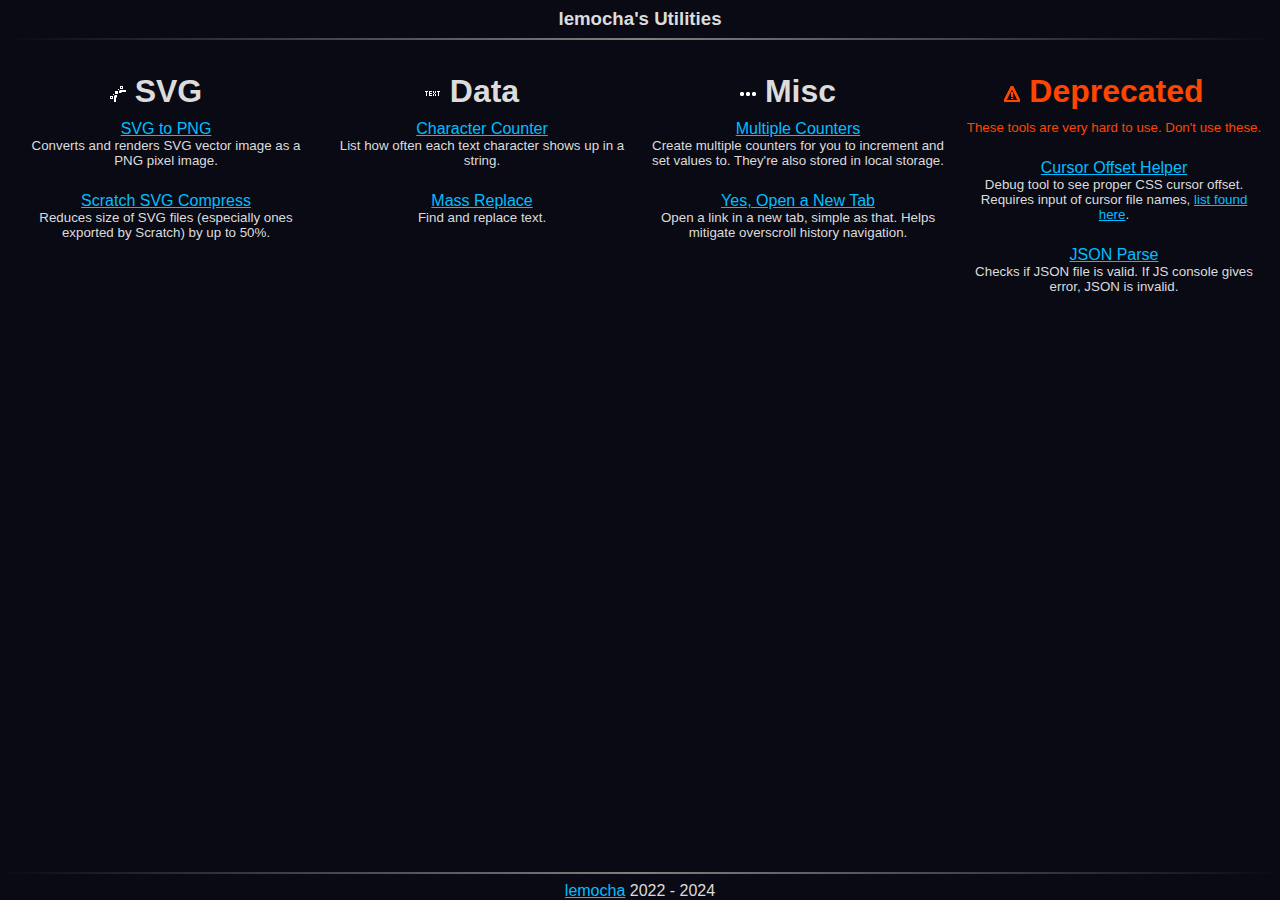
<file: index.html>
<!DOCTYPE html><html lang="en">
<head>
	<title>lemocha's Utilities</title>
	<link rel="stylesheet" href="style.css">
	<link rel="shortcut icon" type="image/webp" href="icon.webp">
	<meta charset="UTF-8">
	<meta name="viewport" content="width=device-width,initial-scale=1.0">
	<style>
		.list
		{
			display: flex;
			flex-direction: row;
			flex-wrap: wrap;
			justify-content: center;
		}
		.list div
		{
			display: flex;
			width: 300px;
                        margin: 4px 8px;
			flex-direction: column;
		}
		div small { margin-bottom: 24px; }
	</style>
</head>

<body>
	<!-- header -->
	<header>lemocha's Utilities</header>
	<hr>
        <!-- noscript -->
	<noscript class="error"><img class="icon" src="deprecated-colour.png"><t class="errorText"></t><img class="icon" src="deprecated-colour.png"></noscript>

	<div class="list">
                <!-- SVG -->
		<div>
			<h1>
				<img class="icon" src="svg.webp">
				SVG
			</h1>
			<a href="SVG to PNG/index.html">SVG to PNG</a>
			<small>Converts and renders SVG vector image as a PNG pixel image.</small>

			<a href="Scratch SVG Compress/index.html">Scratch SVG Compress</a>
			<small>Reduces size of SVG files (especially ones exported by Scratch) by up to 50%.</small>
		</div>

                <!-- TEXT -->
		<div>
			<h1>
				<img class="icon" src="text.webp">
				Data
			</h1>	
                        <a href="Character Counter/index.html">Character Counter</a>
                        <small>List how often each text character shows up in a string.</small>
			
			<a href="Mass Replace/index.html">Mass Replace</a>
			<small>Find and replace text.</small>
		</div>

                <!-- MISC -->
		<div>
			<h1>
				<img class="icon" src="misc.webp">
				Misc
			</h1>
                        <a href="Multiple Counters/index.html">Multiple Counters</a>
                        <small>Create multiple counters for you to increment and set values to. They're also stored in local storage.</small>
			
			<a href="Yes, Open a New Tab/index.html">Yes, Open a New Tab</a>
			<small>Open a link in a new tab, simple as that. Helps mitigate overscroll history navigation.</small>
		</div>

	
                <!-- DEPRECATED -->
		<div>
			<h1 class="deprecated">
				<img class="icon" src="deprecated-colour.png">
				Deprecated
			</h1>
			<small class="deprecated">These tools are very hard to use. Don't use these.</small>

			<a href="Cursor Offset Helper/index.html">Cursor Offset Helper</a>
			<small>Debug tool to see proper CSS cursor offset. Requires input of cursor file names, <a href="https://github.com/lemocha7/Util/tree/main/Cursor%20Offset%20Helper">list found here</a>.</small>

			<a href="JSON Parse/index.html">JSON Parse</a>
			<small>Checks if JSON file is valid. If JS console gives error, JSON is invalid.</small>
		</div>
	</div>


	<!-- credit -->
	<div class="credit"><hr><a href="https://lemocha7.github.io">lemocha</a> 2022 - 2024</div>
</body>
</html>



<!-- lemocha - lemocha7.github.io -->
</file>
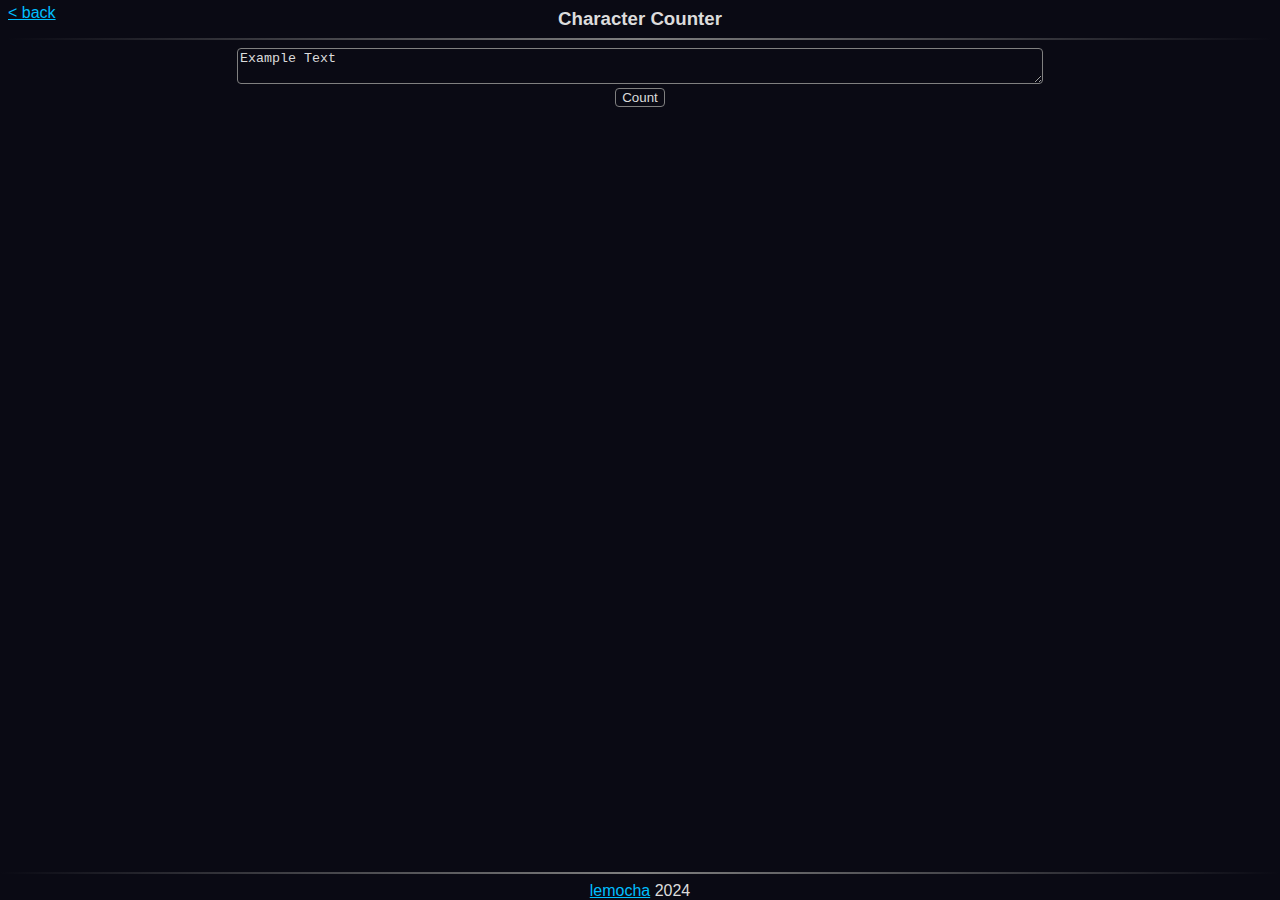
<file: Character Counter/index.html>
<!DOCTYPE html><html lang="en">
<head>
	<title>Character Counter</title>
	<link rel="stylesheet" href="../style.css">
	<link rel="shortcut icon" type="image/webp" href="../text.webp">
	<meta charset="UTF-8">
	<meta name="viewport" content="width=device-width,initial-scale=1.0">

	<meta name="description" content="List how often each text character shows up in a string.">
	<meta name="keywords" content="text count, letter counter, character counter, tool, offline, open source, github">
	<style>
		.hundred > div.monospace { width: 58px; }
		div.monospace
		{
			justify-content: flex-end;
			user-select: text;
			width: 36px;
		}
		span { width: 30px; }
	</style>
</head>

<body>
	<!-- header -->
	<a class="back" href="../index.html"></a>
	<header>Character Counter</header>
	<hr>
	<!-- noscript -->
	<noscript class="error"><img class="icon" src="../deprecated-colour.png"><t class="errorText"></t><img class="icon" src="../deprecated-colour.png"></noscript>

	<textarea id="textIn" placeholder="Input">Example Text</textarea>
	<br>

	<button onclick="if (textIn.value !== '') { textCount(textIn.value); }">Count</button>
	<br>
	<br>

	<div id="idListContainer" class="center column"></div>


	<!-- credit -->
	<div class="credit">
		<hr>
		<a href="https://lemocha7.github.io">lemocha</a> 2024
	</div>
</body>

<script>
	const listContainer = document.getElementById("idListContainer");
	function textCount(text)
	{
		// delete all elements in list container
		while (listContainer.hasChildNodes())
		{
			listContainer.removeChild(listContainer.firstChild);
		}

		const arr = text.split("").sort();

		const l = arr.length;
		if (l === 0) { return; }
		if (l === 1) { listMake(arr[0], 1); return; }

		let char = arr[0];
		let num = 1;
		const count = [];
		for (let i = 1; i < l; i++)
		{
			if (arr[i] === char)
			{
				num++;
			}
			else
			{
				count.push([char, num]);
				char = arr[i];

				if (char !== undefined)
				{
					num = 1;
				}
			}
		}
		count.push([arr[l - 1], num]);

		// sort letters from highest to lowest count
		const sort = count.sort(function(a, b) { return b[1]-a[1] });

		listContainer.classList.remove("hundred");
		if (sort[0][1] > 99)
		{
			listContainer.classList.add("hundred");
		}

		sort.forEach(currentValue => listMake(currentValue[0], currentValue[1]));
	}


	function listMake(char, num)
	{
		// create elements
		const div = document.createElement("div");
		const letter = document.createElement("big");
		const count = document.createElement("span");

		// set name for undisplayable characters
		switch (char)
		{
			case " ": char = "SPACE"; break;
			case "\t": char = "TAB"; break;
			case "\n": char = "BREAK"; break;
		}

		// set attributes
		letter.appendChild(document.createTextNode(char));
		div.classList = "monospace center";
		count.appendChild(document.createTextNode(num));

		// append elements to list
		div.appendChild(letter);
		div.appendChild(count);
		listContainer.appendChild(div);
	}
</script>
</html>



<!-- lemocha - lemocha7.github.io -->
</file>
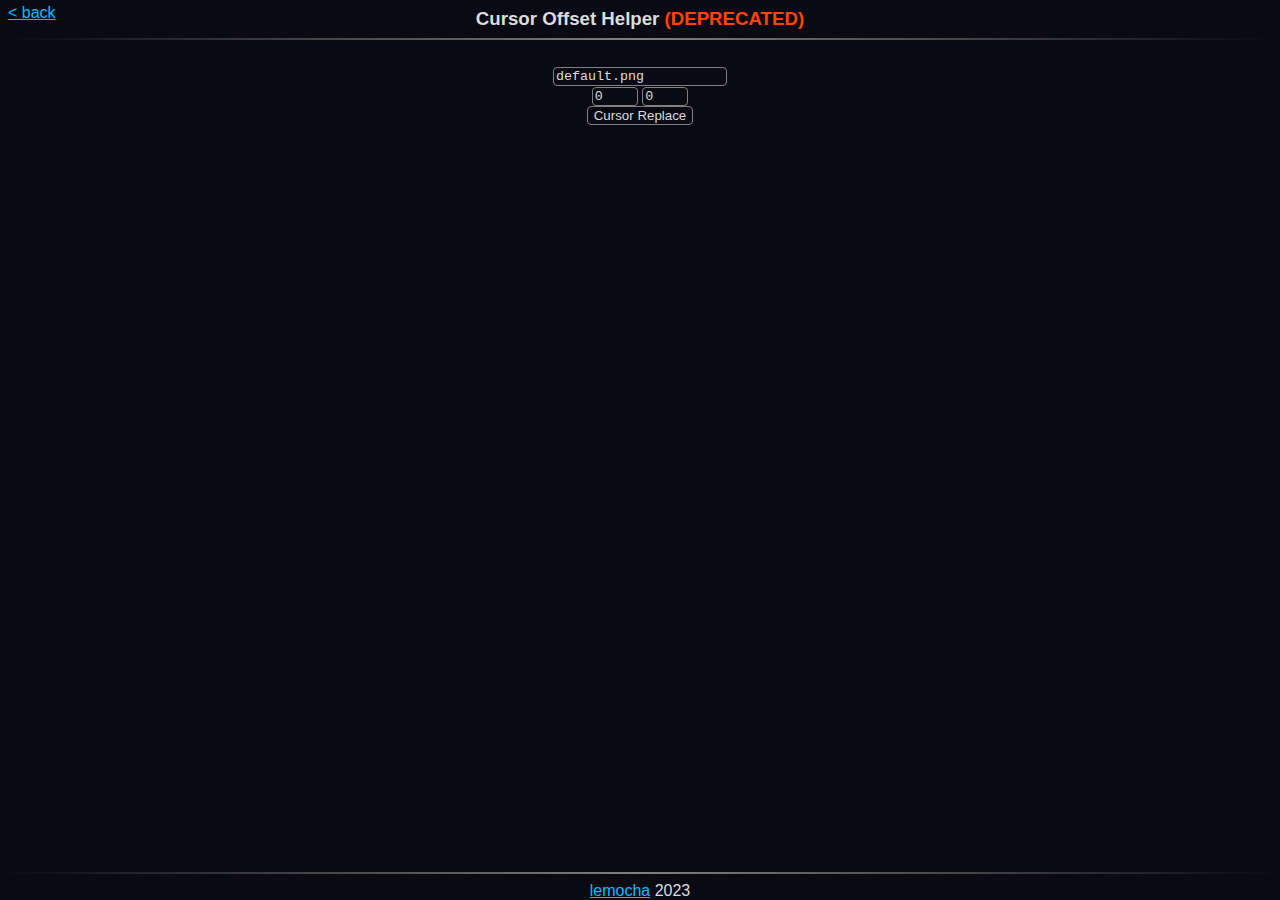
<file: Cursor Offset Helper/index.html>
<!DOCTYPE html><html lang="en">
<head>
	<title>Cursor Offset Helper</title>
	<link rel="stylesheet" href="../style.css">
	<link rel="shortcut icon" type="image/webp" href="../deprecated.webp">
	<meta charset="UTF-8">
	<meta name="viewport" content="width=device-width,initial-scale=1.0">
</head>

<body>
	<!-- header -->
	<a class="back" href="../index.html"></a>
	<header>Cursor Offset Helper <t class="deprecated">(DEPRECATED)</t></header>
	<hr>
	<!-- noscript -->
	<noscript class="error"><img class="icon" src="../deprecated-colour.png"><t class="errorText"></t><img class="icon" src="../deprecated-colour.png"></noscript>
	<br>

	<input id="curIn" placeholder="Cursor URL" value="default.png">
	<br>
	<input type="number" max="999" id="xIn" placeholder="X Offset" value="0">
	<input type="number" max="999" id="yIn" placeholder="Y Offset" value="0">
	<br>
	<button onclick="cursorReplace()">Cursor Replace</button>
	<br>
	<img id="img">

	<div style="position: absolute; width: 100%; height: 100%; left: 0; top: 0; z-index: -1"></div>


	<!-- credit -->
	<div class="credit">
		<hr>
		<a href="https://lemocha7.github.io">lemocha</a> 2023
	</div>
</body>

<script>
	function cursorReplace()
	{
		document.body.style = `cursor: url(${curIn.value}) ${xIn.value} ${yIn.value}, auto`;
		img.src = curIn.value;
	}
</script>
</html>



<!-- lemocha - lemocha7.github.io -->
</file>
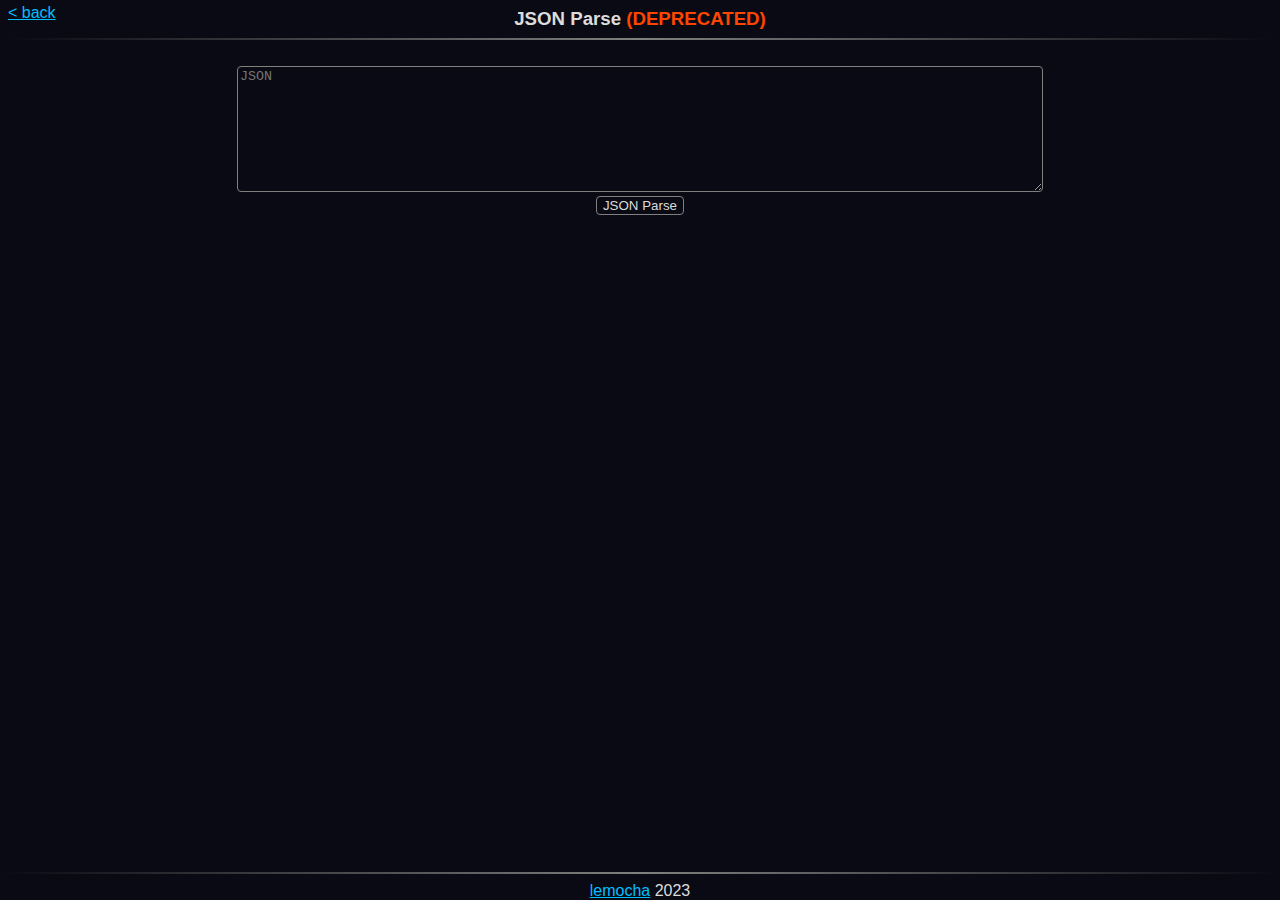
<file: JSON Parse/index.html>
<!DOCTYPE html><html lang="en">
<head>
	<title>JSON Parse</title>
	<link rel="stylesheet" href="../style.css">
	<link rel="shortcut icon" type="image/webp" href="../deprecated.webp">
	<meta charset="UTF-8">
	<meta name="viewport" content="width=device-width,initial-scale=1.0">
</head>

<body>
	<!-- header -->
	<a class="back" href="../index.html"></a>
	<header>JSON Parse <t class="deprecated">(DEPRECATED)</t></header>
	<hr>
	<!-- noscript -->
	<noscript class="error"><img class="icon" src="../deprecated-colour.png"><t class="errorText"></t><img class="icon" src="../deprecated-colour.png"></noscript>
	<br>

	<textarea id="txt" rows="8" placeholder="JSON"></textarea>
	<br>
	<button onclick="jsonParse(txt.value)">JSON Parse</button>
	<br>
	<br>
	<t id="jsonOut"></t>


	<!-- credit -->
	<div class="credit">
		<hr>
		<a href="https://lemocha7.github.io">lemocha</a> 2023
	</div>
</body>

<script>
	function jsonParse(val)
	{
		jsonOut.textContent = "invalid JSON";
		jsonOut.textContent = JSON.parse(val);
	}
</script>
</html>



<!-- lemocha - lemocha7.github.io -->
</file>
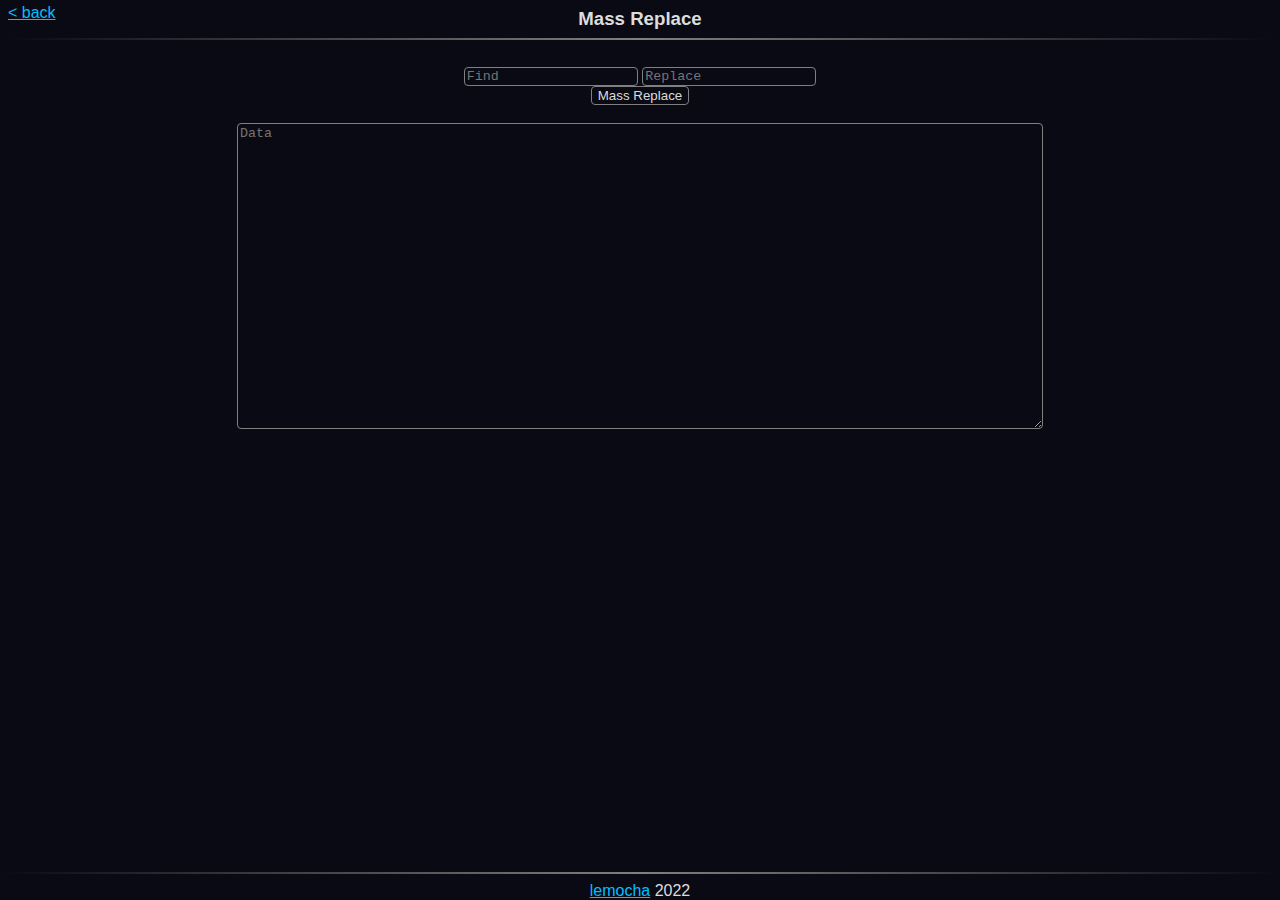
<file: Mass Replace/index.html>
<!DOCTYPE html><html lang="en">
<head>
	<title>Mass Replace</title>
	<link rel="stylesheet" href="../style.css">
	<link rel="shortcut icon" type="image/webp" href="../text.webp">
	<meta charset="UTF-8">
	<meta name="viewport" content="width=device-width,initial-scale=1.0">

	<meta name="description" content="Find and replace text.">
	<meta name="keywords" content="replace text, find and replace, offline, open source, github">
</head>

<body>
	<!-- header -->
	<a class="back" href="../index.html"></a>
	<header>Mass Replace</header>
	<hr>
	<!-- noscript -->
	<noscript class="error"><img class="icon" src="../deprecated-colour.png"><t class="errorText"></t><img class="icon" src="../deprecated-colour.png"></noscript>
	<br>

	<input id="from" placeholder="Find">
	<input id="to" placeholder="Replace">
	<br>
	<button onclick="massReplace()">Mass Replace</button>
	<br>
	<br>
	<textarea id="txt" cols="80" rows="20" placeholder="Data"></textarea>


	<!-- credit -->
	<div class="credit">
		<hr>
		<a href="https://lemocha7.github.io">lemocha</a> 2022
	</div>
</body>

<script>
	function massReplace()
	{
		txt.value = txt.value.replaceAll(from.value, to.value);
	}
</script>
</html>



<!-- lemocha - lemocha7.github.io -->
</file>
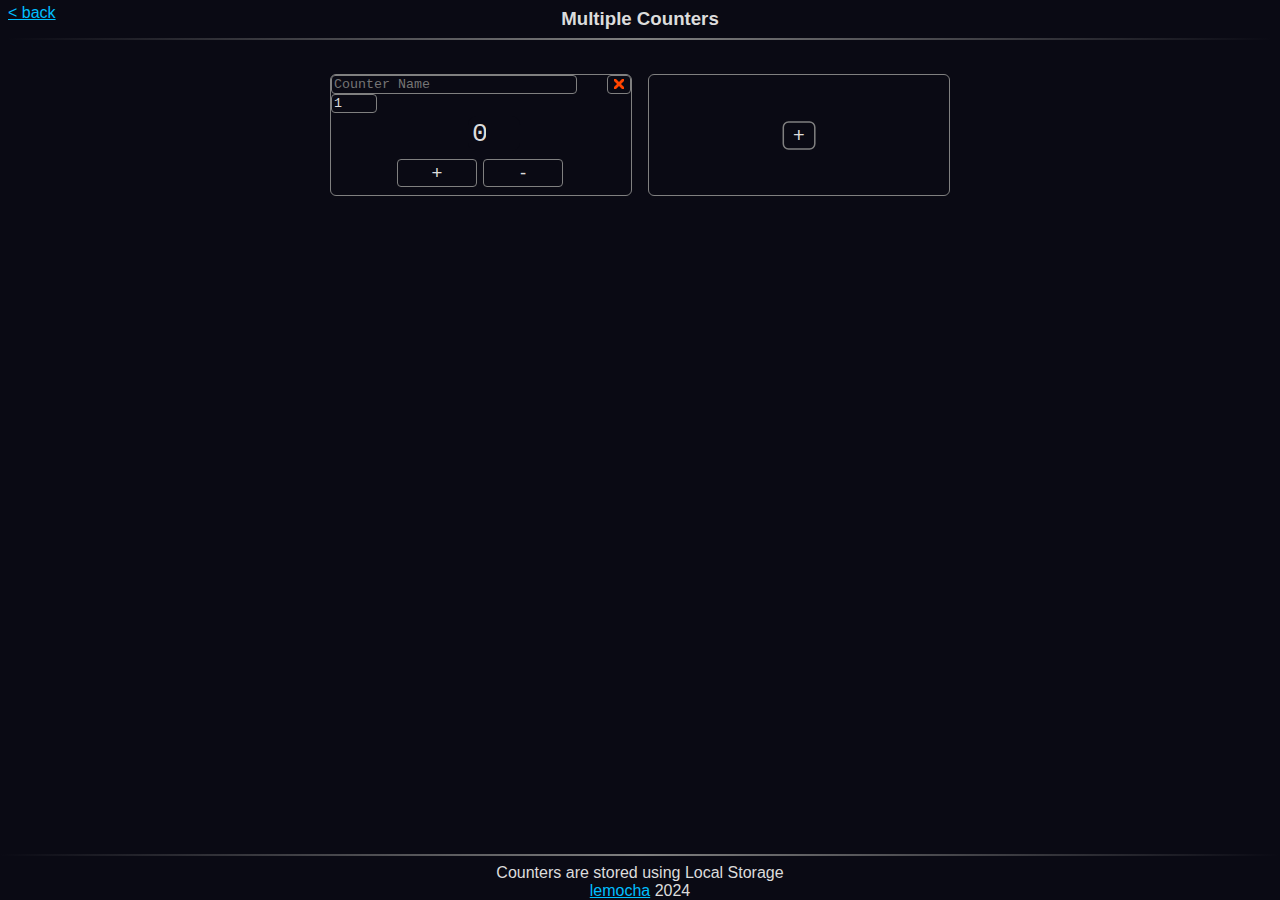
<file: Multiple Counters/index.html>
<!DOCTYPE html><html lang="en">
<head>
	<title>Multiple Counters</title>
	<link rel="stylesheet" href="../style.css">
	<link rel="shortcut icon" type="image/webp" href="../misc.webp">
	<meta charset="UTF-8">
	<meta name="viewport" content="width=device-width,initial-scale=1.0">

	<meta name="description" content="Create multiple counters for you to increment and set values to. They're also stored in local storage.">
	<meta name="keywords" content="counter, increment, clicker, local storage, tool, offline, open source, github">
	<style>
		#idCounterContainer
		{
			display: flex;
			flex-direction: row;
			flex-wrap: wrap;
			justify-content: center;
		}
		#idCounterContainer div
		{
			display: flex;
			width: 300px; height: 120px;
			margin: 8px;

			justify-content: space-between;
			align-items: flex-start;

			border: 1px solid var(--g);
			border-radius: 6px;
		}
		.counter
		{
			position: absolute;
			margin-top: 50px; margin-left: 150px;
			scale: 2;
			border: 0;
		}
		.nameInput { width: 240px; }
		.stepInput
		{
			position: absolute;
			margin-top: 19px;
		}
		.newContainer
		{
			justify-content: center !important;
			align-items: center !important;
			order: 1;
		}
		.newContainer button { scale: 1.5; }
		.plus, .minus
		{
			position: absolute;
			width: 80px; height: 28px;
			margin-top: 84px;
			font-size: 14pt;
		}
		.plus { margin-left: 66px; }
		.minus { margin-left: 152px; }
	</style>
</head>

<body>
	<!-- header -->
	<a class="back" href="../index.html"></a>
	<header>Multiple Counters</header>
	<hr>
	<!-- noscript -->
	<noscript class="error"><img class="icon" src="../deprecated-colour.png"><t class="errorText"></t><img class="icon" src="../deprecated-colour.png"></noscript>
	<br>

	<div id="idCounterContainer">
		<div class="newContainer">
			<button onclick="newCounter()">+</button>
		</div>
	</div>


	<!-- credit -->
	<div class="credit">
		<hr>
		Counters are stored using Local Storage
		<br>
		<a href="https://lemocha7.github.io">lemocha</a> 2024
	</div>
</body>

<script>
	const counterContainer = document.getElementById("idCounterContainer");
	let size = 0;

	// create counters from local storage
	{
		// see what the highest ID in local storage is
		let highest = 0;
		for (let x in localStorage)
		{
			if (x.startsWith("counter") && !x.startsWith("counterName") && !x.startsWith("counterStep"))
			{
				const id = Number(x.slice(7));
				if (id > highest)
				{
					highest = id;
				}
			}
		}

		// for every number up to highest ID
		highest++;
		for (let i = 0; i < highest; i++)
		{
			// create counter with values from local storage
			newCounter(localStorage.getItem("counter" + i),
			           localStorage.getItem("counterName" + i),
			           localStorage.getItem("counterStep" + i));
		}
	}

	function newCounter(value, name, step)
	{
		const div = document.createElement("div");

		// number counter attributes
		const counter = document.createElement("input");
		counter.value = 0;
		counter.type = "number";
		counter.classList = "counter";
		counter.style.width = "22px";
		counter.onchange = function()
		{
			localStorage.setItem("counter" + div.id, this.value);
			this.style.width = (this.value.length * 8 + 14) + "px";
			this.style.marginLeft = (154 - (this.value.length * 4)) + "px";
		};


		// counter title attributes
		const nameInput = document.createElement("input");
		nameInput.classList = "nameInput";
		nameInput.placeholder = "Counter Name";
		nameInput.addEventListener("change", () => localStorage.setItem("counterName" + div.id, nameInput.value));


		// counter step attributes
		const stepInput = document.createElement("input");
		stepInput.value = 1;
		stepInput.step = .5;
		stepInput.type = "number";
		stepInput.classList = "stepInput";
		stepInput.placeholder = "Step Value";
		stepInput.addEventListener("change", () => localStorage.setItem("counterStep" + div.id, stepInput.value));


		// plus / minus button attributes
		const plus = document.createElement("button");
		plus.appendChild(document.createTextNode("+"));
		plus.classList = "plus";
		plus.addEventListener("click", () =>
		{
			counter.value = Number(counter.value) + Number(stepInput.value);
			counter.onchange();
		});

		const minus = document.createElement("button");
		minus.appendChild(document.createTextNode("-"));
		minus.classList = "minus";
		minus.addEventListener("click", () =>
		{
			counter.value = Number(counter.value) - Number(stepInput.value);
			counter.onchange();
		});


		// removal button attributes
		const remove = document.createElement("button");
		remove.addEventListener("click", () =>
		{
			div.remove();
			localStorage.removeItem("counter" + div.id);
			localStorage.removeItem("counterName" + div.id);
			localStorage.removeItem("counterStep" + div.id);
			size--;
		});

		const img = document.createElement("img");
		img.src = "../remove.png";
		remove.appendChild(img);


		// set ID to the first empty one
		sizeCheck(div, 0);


		// if arguments are used, set input values to them
		if (value !== undefined && value !== null && value !== "")
		{
			counter.value = value;
			counter.onchange();
		}
		if (name !== undefined && name !== null) { nameInput.value = name; }
		if (step !== undefined && step !== null && step !== "") { stepInput.value = step; }


		// append elements to container
		div.appendChild(counter);
		div.appendChild(nameInput);
		div.appendChild(stepInput);
		div.appendChild(plus);
		div.appendChild(minus);
		div.appendChild(remove);
		counterContainer.appendChild(div);
		size++;
	}


	function sizeCheck(div, offset)
	{
		// if counter ID is not taken
		if (document.getElementById(size + offset) === null)
		{
			// set ID to the first empty ID
			div.id = size + offset;
		}
		else
		{
			// run the function again, trying the next ID
			sizeCheck(div, offset + 1);
		}
	}
</script>
</html>



<!-- lemocha - lemocha7.github.io -->
</file>
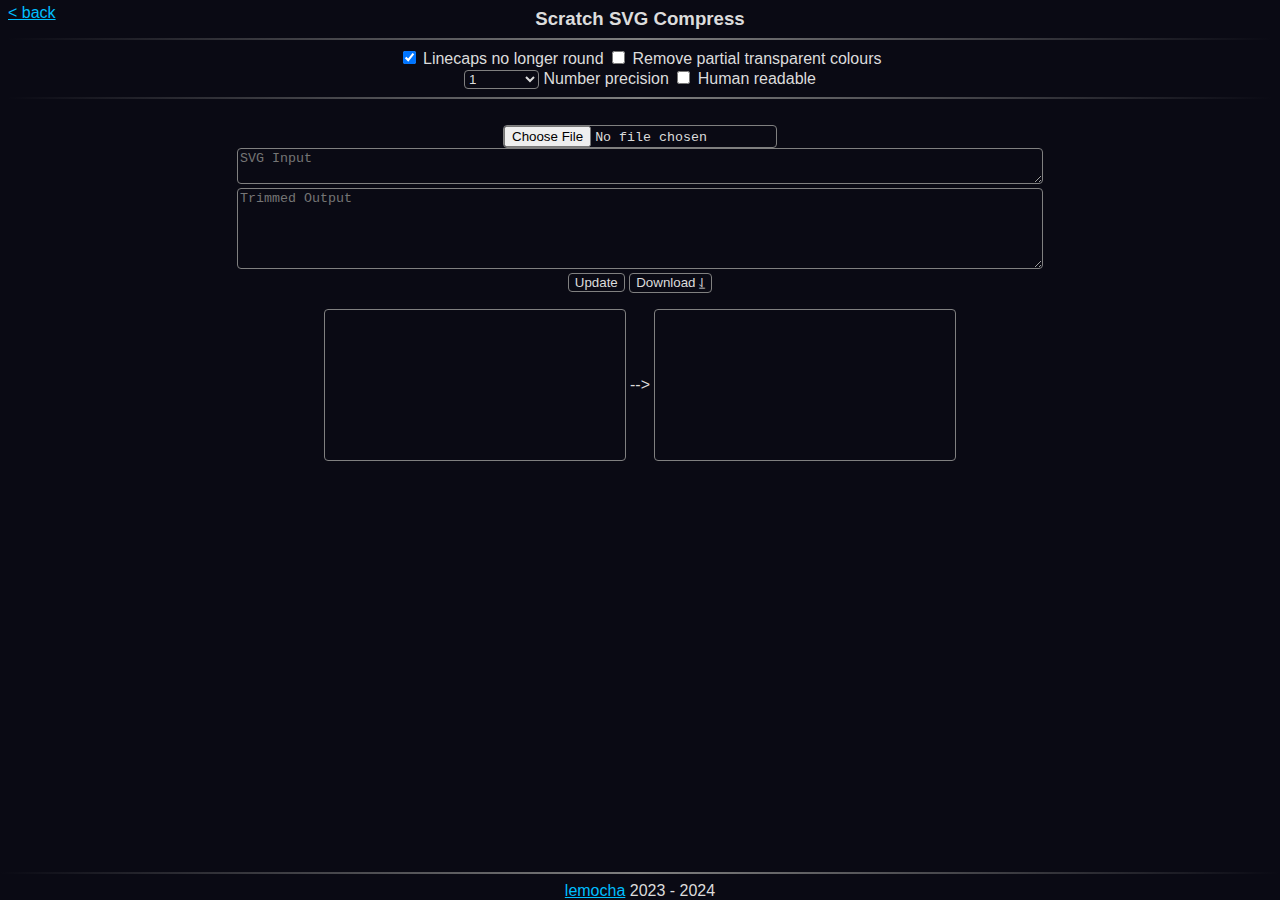
<file: Scratch SVG Compress/index.html>
<!DOCTYPE html><html lang="en">
<head>
	<title>Scratch SVG Compress</title>
	<link rel="stylesheet" href="../style.css">
	<link rel="shortcut icon" type="image/webp" href="../svg.webp">
	<meta charset="UTF-8">
	<meta name="viewport" content="width=device-width,initial-scale=1.0">

	<meta name="description" content="Reduces size of SVG files (especially ones exported by Scratch) by up to 50%.">
	<meta name="keywords" content="svg compress, svg file size reduce, scratch, scratch svg, tool, offline, open source, github">
</head>

<body>
	<!-- header -->
	<a class="back" href="../index.html"></a>
	<header>Scratch SVG Compress</header>
	<hr>
	<!-- noscript -->
	<noscript class="error"><img class="icon" src="../deprecated-colour.png"><t class="errorText"></t><img class="icon" src="../deprecated-colour.png"></noscript>

	<!-- settings -->
	<div class="inline" title="DECREASE SIZE: MILD
Lines no longer end with a curved semi-circle. Lowers file size, but file might not look as intended.">
		<input id="noLinecap" type="checkbox" checked onchange="svgTrim(svgIn.value)">
		Linecaps no longer round
	</div>
	<div class="inline" title="DECREASE SIZE: LOW
Removes transparency in colours if specified (e.g. 50% transparency). Lowers file size, but breaks transparent colours.">
		<input id="noTransparent" type="checkbox" onchange="svgTrim(svgIn.value)">
		Remove partial transparent colours
	</div>
	<br>

	<div class="inline" title="INCREASE SIZE: VERY
Changes how many decimal places are in numbers. Only change this if the image becomes messed up. Increases file size">
		<select id="precision" onchange="svgTrim(svgIn.value)">
			<option value="1">1</option>
			<option value="10">0.1</option>
			<option value="100">0.01</option>
			<option value="1000">0.001</option>
			<option value="10000">0.0001</option>
			<option value="100000">no round</option>
		</select>
		Number precision
	</div>
	<div class="inline" title="INCREASE SIZE: HIGH
Adds linebreaks and indents to output to aid legibility. Does not affect image. Increases file size">
		<input id="humanReadable" type="checkbox" onchange="svgTrim(svgIn.value)">
		Human readable
	</div>
	<hr>
	<br>

	<input type="file" id="input" accept="image/svg+xml" onchange="fileTrim(this.files[0])">
	<br>

	<textarea id="svgIn" placeholder="SVG Input"></textarea>
	<textarea id="svgOut" placeholder="Trimmed Output" rows="5"></textarea>
	<br>
	<button onclick="svgImgOut.innerHTML = svgOut.value">Update</button>
	<button onclick="if (svgOut.value !== '') { fileDownload(svgOut.value, 'svg.svg', 'image/svg+xml') }">Download ⥙</button>
	<pre id="textDiff"></pre>


	<div class="center">
		<svg id="svgImgIn"></svg>
		-->
		<svg id="svgImgOut"></svg>
	</div>


	<!-- credit -->
	<div class="credit">
		<hr>
		<a href="https://lemocha7.github.io">lemocha</a> 2023 - 2024
	</div>
</body>

<script src="../download.js"></script>
<script>
	async function fileTrim(file)
	{
		const svg = await fileRead(file, "readAsText");
		const trim = svgTrim(svg);

		if (svg.length !== trim.length)
		{
			svgImgIn.innerHTML = svg;
			fileDownload(trim, fileName + "-trim.svg", "image/svg+xml");
		}
		else
		{
			alert("no filesize change");
		}

		svgIn.value = svg;
	}
	function svgTrim(svg)
	{
		if (svg === "") { return; }
		let trim = svg;

		// if human readable setting is checked
		if (humanReadable.checked)
		{
			// add additional tabs and line breaks
			trim = trim.replaceAll(`)"><g`, `)">
		<!g`);
			trim = trim.replaceAll("<g", `
	<g`);
			trim = trim.replaceAll("<!g", `<g`);
			trim = trim.replaceAll("</g>", `
	</g>`);
			trim = trim.replaceAll(`/>
	</g>`, `/>
		</g>`);

			trim = trim.replaceAll("</svg>", `
</svg>`);
			trim = trim.replaceAll("<path", `
			<path`);
		}
		else
		{
			// remove tabs and line breaks
			trim = trim.replaceAll("	", "");
			trim = trim.replaceAll(`
`, "");
		}

		// if linecaps were set to no longer be round
		if (noLinecap.checked)
		{
			// remove round setting on lines
			trim = trim.replaceAll(` stroke-linecap="round"`, "");
		}


		// YES I ALREADY LOOKED
		// THIS DOES NOT PREVENT TRANSPARENCY BUG
		// ITS SOMEHOW THE NUMBER ROUNDING?!?!
		trim = trim.replaceAll(` xmlns:xlink="http://www.w3.org/1999/xlink"`, "");
		trim = trim.replaceAll(sliceToQuote(`data-paper-data="`, `"`,  trim), "");
		trim = trim.replaceAll(` data-paper-data="{&quot;index&quot;:null}"`, "");
		trim = trim.replaceAll(` stroke-linejoin="miter" stroke-miterlimit="10"`, "");

		trim = trim.replaceAll(` stroke-dasharray="" stroke-dashoffset="0"`, "");
		trim = trim.replaceAll(` style="mix-blend-mode: normal"`, "");
		trim = trim.replaceAll(` stroke="none"`, "");
		trim = trim.replaceAll(` stroke-width="1"`, "");
		trim = trim.replaceAll(` stroke-linecap="butt"`, "");

		trim = trim.replaceAll(` fill="#000000"`, "");
		trim = trim.replaceAll(` fill="#ffffff"`, ` fill="#fff"`);
		trim = trim.replaceAll(` fill="white"`, ` fill="#fff"`);

		trim = trim.replaceAll(` fill="#ff0000"`, ` fill="red"`);
		trim = trim.replaceAll(` fill="#00ff00"`, ` fill="lime"`);
		trim = trim.replaceAll(` fill="#0000ff"`, ` fill="blue"`);
		trim = trim.replaceAll(` fill="#ffff00"`, ` fill="#ff0"`);
		trim = trim.replaceAll(` fill="#ff00ff"`, ` fill="#f0f"`);
		trim = trim.replaceAll(` fill="#00ffff"`, ` fill="cyan"`);

		trim = trim.replaceAll(` stroke="black"`,   ` stroke="#000"`);
		trim = trim.replaceAll(` stroke="#808080"`, ` stroke="grey"`);
		trim = trim.replaceAll(` stroke="#ffffff"`, ` stroke="#fff"`);
		trim = trim.replaceAll(` stroke="white"`,   ` stroke="#fff"`);
		trim = trim.replaceAll(` stroke="#000000"`, ` stroke="#000"`);

		trim = trim.replaceAll(` stroke="#ff0000"`, ` stroke="red"`);
		trim = trim.replaceAll(` stroke="#00ff00"`, ` stroke="lime"`);
		trim = trim.replaceAll(` stroke="#0000ff"`, ` stroke="blue"`);
		trim = trim.replaceAll(` stroke="#ffff00"`, ` stroke="#ff0"`);
		trim = trim.replaceAll(` stroke="#ff00ff"`, ` stroke="#f0f"`);
		trim = trim.replaceAll(` stroke="#00ffff"`, ` stroke="cyan"`);

		trim = trim.replaceAll(sliceToQuote(` fill-rule="`, `"`, trim), "");
		trim = trim.replaceAll(sliceToQuote(` viewBox="`, `"`,  trim), "");
		trim = trim.replaceAll("<g >", "<g>");
		trim = trim.replaceAll("  ", " ");

		const index = trim.indexOf("path");
		trim = trim.replaceAll(trim.slice(trim.indexOf("<!--"), trim.indexOf("-->") + 3), "");


		// rounds every number present
		let l = trim.lastIndexOf(`"/>`);
		let num = "";
		for (let i = 50; i < l; i++)
		{
			// if character is part of number
			if (trim[i].search(/[0-9.]/) !== -1)
			{
				// add to number string
				num += trim[i];
			}
			else
			{
				if (num !== "")
				{
					// if no transparency option is checked
					// or if property is not fill-opacity
					if (noTransparent.checked || trim.slice(i - num.length - 4, i - num.length) !== 'ty="')
					{
						// NEVER round hex colours
						if (!trim.slice(i - num.length - 6, i - num.length).includes("#"))
						{
							// assemble number string and round it
							let round;
							if (precision.value !== "1")
							{
								// round to however many decimal places specified in settings
								round = Math.round(Number(num) * precision.value) / precision.value;
							}
							else
							{
								// else, round to whole number
								round = Math.round(Number(num));
							}
							const diff = num.length - round.toString().length;

							// replace non-rounded number with rounded number
							trim = replaceAt([num, round], i - num.length, trim);
							i -= diff;
							l -= diff;
						}
					}


					num = "";
				}
			}
		}
		// handle numbers at the end of strings
		if (num !== "")
		{
			if (precision.value !== "1")
			{
				trim = replaceAt([num, Math.round(Number(num) * precision.value) / precision.value], l - num.length, trim);
			}
			else
			{
				trim = replaceAt([num, Math.round(Number(num))], l - num.length, trim);
			}
		}

		// remove negative zero that might be present
		trim = trim.replaceAll("-0,", "0,");
		trim = trim.replaceAll("-0l", "0l");



		// calculate size difference
		const length = [svg.length, trim.length];
		textDiff.textContent = `${length[0]} bytes -->  ${length[1]} bytes
${length[0] - length[1]} bytes saved (${Math.round((1 - length[1] / length[0]) * 1000) / 10}%)`;


		// output new SVG
		svgOut.value = trim;
		svgImgOut.innerHTML = trim;
		return trim;
	}

	function sliceToQuote(input, to, trim)
	{
		const index = trim.indexOf(input);
		return trim.slice(index, trim.indexOf(to, index + input.length) + 1);
	}

	function replaceAt(replace, index, str)
	{
		const find = str.slice(index).indexOf(replace[0]);
		return str.slice(0, index) + replace[1] + str.slice(index + replace[0].length);
	}
</script>
</html>



<!-- lemocha - lemocha7.github.io -->
</file>
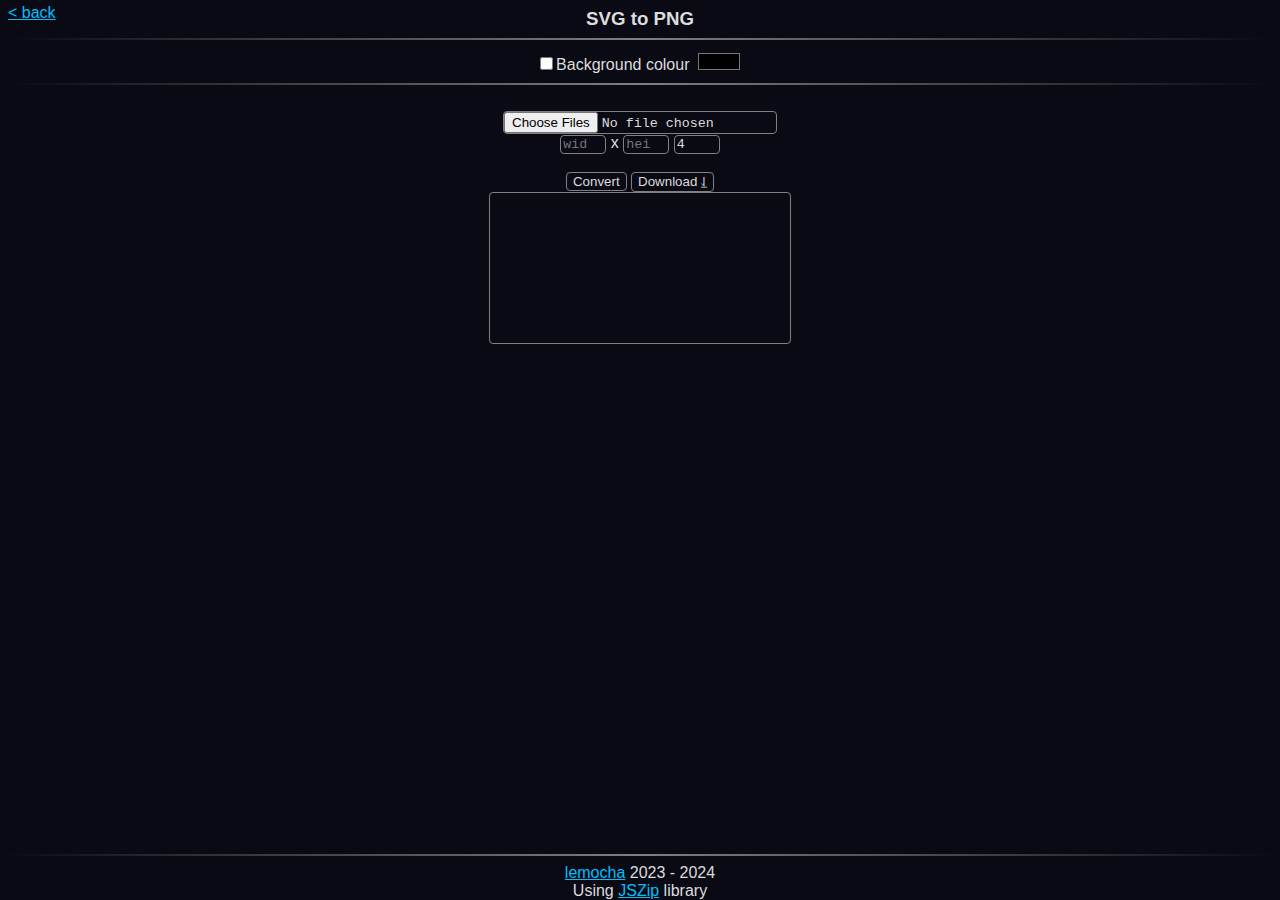
<file: SVG to PNG/index.html>
<!DOCTYPE html><html lang="en">
<head>
	<title>SVG to PNG</title>
	<link rel="stylesheet" href="../style.css">
	<link rel="shortcut icon" type="image/webp" href="../svg.webp">
	<meta charset="UTF-8">
	<meta name="viewport" content="width=device-width,initial-scale=1.0">

	<meta name="description" content="Converts and renders SVG vector image as a PNG pixel image.">
	<meta name="keywords" content="svg to png, svg converter, tool, offline, open source, github">
</head>

<body>
	<!-- header -->
	<a class="back" href="../index.html"></a>
	<header>SVG to PNG</header>
	<hr>
	<!-- noscript -->
	<noscript class="error"><img class="icon" src="../deprecated-colour.png"><t class="errorText"></t><img class="icon" src="../deprecated-colour.png"></noscript>

	<!-- settings -->
	<div class="inline" title="Exported images will use a solid colour for the background instead of transparency">
		<input id="colourBack" type="checkbox">Background colour
		<input id="customColour" type="color">
	</div>

	<div id="largeContainer" style="display: none">
		<input type="checkbox" id="largeCheck">Run large conversions
	</div>
	<hr>
	<br>

	<input type="file" id="input" accept=".svg" multiple onchange="if (this.files.length === 1) { convert(this.files[0]); } else { batchConvert(this.files); }">
	<br>

	<input id="width" type="number" min="1" placeholder="width" onchange="canvasDraw()" onkeydown="canvasDraw()">
	x
	<input id="height" type="number" min="1" placeholder="height" onchange="canvasDraw()" onkeydown="canvasDraw()">
	<input id="scale" type="number" min="1" step="1" value="4" placeholder="scale" onchange="changeScale(this.value)" onkeyup="changeScale(this.value)">
	<br>
	<br>

	<button >Convert</button>
	<button onclick="if (input.value !== '') { fileDownloadURL(canvas.toDataURL('image/png'), fileName + '.png', 'image/png') }">Download ⥙</button>
	<br>
	<canvas id="idCanvas" style="max-width: 400px; max-height: 400px"></canvas>


	<!-- credit -->
	<div class="credit">
		<hr>
		<a href="https://lemocha7.github.io">lemocha</a> 2023 - 2024
		<br>
		Using <a href="https://stuk.github.io/jszip/">JSZip</a> library
	</div>
</body>

<script src="../download.js"></script>
<script src="https://stuk.github.io/jszip/dist/jszip.js"></script>
<script>
	const canvas = document.getElementById("idCanvas");
	const ctx = canvas.getContext("2d");
	let image;
	const size = [];
	const baseSize = [];



	async function convert(file, promise)
	{
		// prompt user for file
		const svg = await fileRead(file, "readAsDataURL");

		image = new Image();
		image.src = svg;

		// when image is done loading...
		image.addEventListener("load", () =>
		{
			// set with to image width and height
			baseSize[0] = image.width; baseSize[1] = image.height;
			width.value = baseSize[0]; height.value = baseSize[1];

			changeScale(scale.value);
			if (promise !== undefined) { promise(); }
		});
	}

	async function batchConvert(fileList)
	{
		const zip = new JSZip();

		// for each file
		const l = fileList.length;
		for (let i = 0; i < l; i++)
		{
			// draw image in canvas, and wait until done
			await new Promise(resolve => convert(fileList[i], resolve));

			// get canvas data and convert to Blob,
			// then add PNG file to ZIP
			await fetch(canvas.toDataURL("image/png")).then(x => x.blob()).then(blob =>
				zip.file(formatReplace(fileList[i].name, ".png"), blob));
		}

		// download ZIP
		fileDownload(await zip.generateAsync({type:"blob"}), "export.zip", "application/zip");
	}


	function canvasDraw()
	{
		if (image === undefined) { return; }
		size[0] = width.value; size[1] = height.value;

		// refuse to draw image over 5000 in either dimension
		// unless large image option is enabled
		if (!largeCheck.checked)
		{
			largeContainer.style.display = "none";
			if (size[0] > 5000) { width.value === 5000; largeContainer.style.display = "inline"; return; }
			if (size[1] > 5000) { height.value === 5000; largeContainer.style.display = "inline";  return; }
		}

		// set size of canvas and draw image
		canvas.width = size[0]; canvas.height = size[1];

		// if solid background is set
		if (colourBack.checked)
		{
			// set image background to specified colour
			ctx.fillStyle = customColour.value;
			ctx.fillRect(0, 0, size[0], size[1]);
		}
		ctx.drawImage(image, 0, 0, size[0], size[1]);
	}
	function changeScale(scale)
	{
		if (image === undefined) { return; }

		width.value = Math.round(baseSize[0] * scale);
		height.value = Math.round(baseSize[1] * scale);
		canvasDraw();
	}
</script>
</html>



<!-- lemocha - lemocha7.github.io -->
</file>
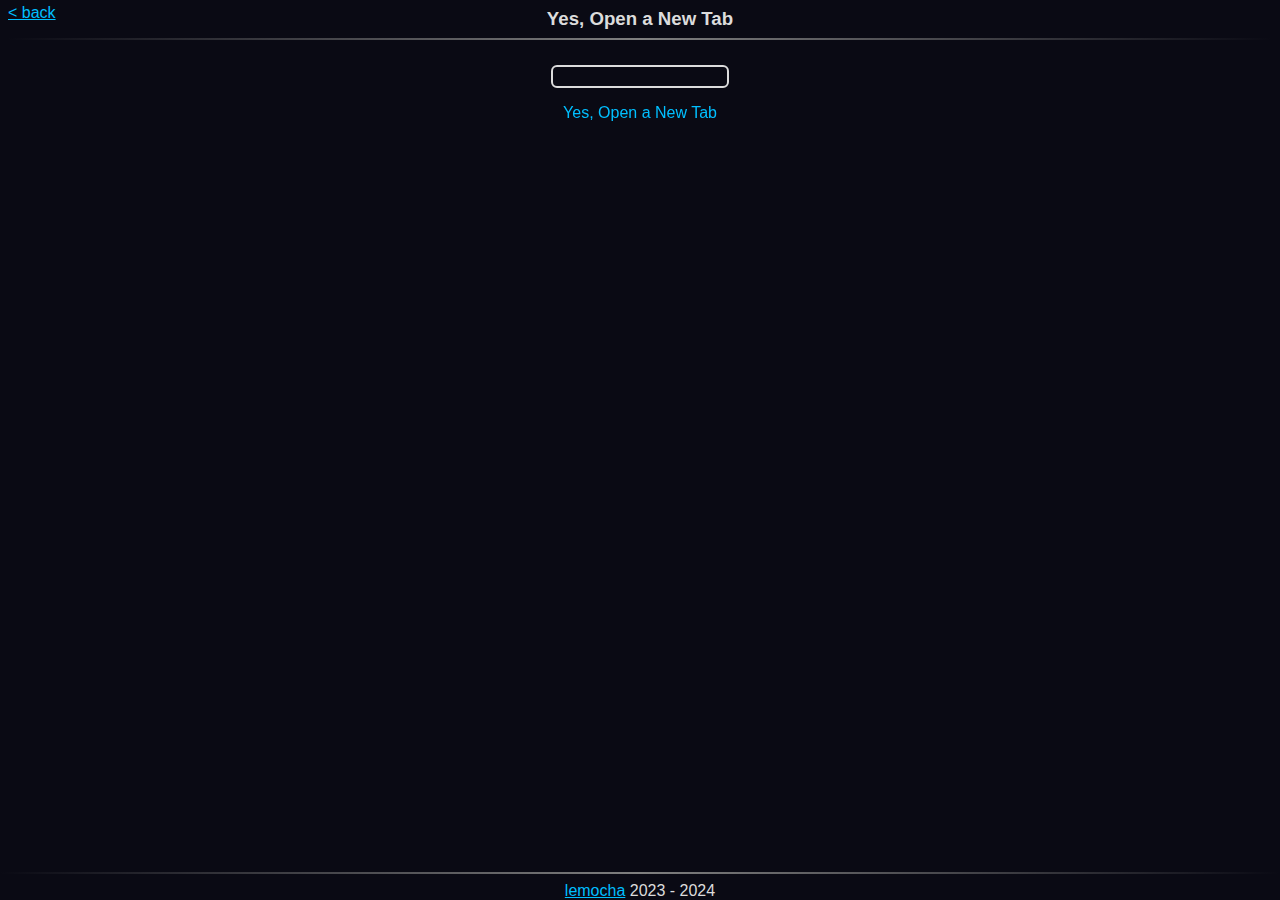
<file: Yes, Open a New Tab/index.html>
<!DOCTYPE html><html lang="en">
<head>
	<title>Yes, Open a New Tab</title>
	<link rel="stylesheet" href="../style.css">
	<link rel="shortcut icon" type="image/webp" href="../misc.webp">
	<meta charset="UTF-8">
	<meta name="viewport" content="width=device-width,initial-scale=1.0">

	<meta name="description" content="Open a link in a new tab, simple as that. Helps mitigate overscroll history navigation.">
	<meta name="keywords" content="new tab, overscroll history navigation, tool, offline, open source, github">
</head>

<body>
	<!-- header -->
	<a class="back" href="../index.html"></a>
	<header>Yes, Open a New Tab</header>
	<hr>
	<!-- noscript -->
	<noscript class="error"><img class="icon" src="../deprecated-colour.png"><t class="errorText"></t><img class="icon" src="../deprecated-colour.png"></noscript>
	<br>

	<input id="input" autofocus onkeydown="if (event.key === 'Enter') { link.click(); }" onkeyup="changeLink(this.value)" onchange="changeLink()">
	<br>
	<br>

	<a id="link" target="blank">Yes, Open a New Tab</a>


	<!-- credit -->
	<div class="credit">
		<hr>
		<a href="https://lemocha7.github.io">lemocha</a> 2023 - 2024
	</div>
</body>

<script>
	function changeLink(url)
	{
		// if link is empty
		if (url === "")
		{
			// remove underline from link
			url.removeAttribute("href");
		}
		else
		{
			// add https:// if not present in link
			if (!url.startsWith("http://") && !url.startsWith("https://") && !input.value.startsWith("file://"))
			{
				input.value = "https://" + url;
			}

			// set link URL to link entered
			link.href = input.value;
		}
	}
</script>
</html>



<!-- lemocha - lemocha7.github.io -->
</file>
<file: style.css>
:root
{
        --w: gainsboro;
        --g: grey;
        --b: rgb(10,10,20);
        --r: orangered;
}
body
{
	text-align: center;
	overflow-x: hidden;
        padding-bottom: 40px;
}
body, button, input, textarea, select, pre
{
	font-family: Arial, sans-serif;
	color: var(--w); background-color: var(--b);
	user-select: none;
}
button, input, textarea, select, canvas, svg
{
	border: 1px solid var(--g);
	border-radius: 4px;
}
button:focus, input:focus, textarea:focus, select:focus
{
	border: 1px solid transparent;
        outline: 2px solid var(--w);
}

img { image-rendering: pixelated; }
h1 { margin-bottom: 10px; margin-left: -20px; }
header { font-weight: bold; font-size: 14pt; }
input, textarea, .monospace { font-family: "Courier New", monospace; }
a { color: deepskyblue; }
.deprecated { color: var(--r); }
.error { display: block; border: 2px solid var(--r); padding: 8px; }
.errorText:after { margin: 20px; content: "Please enable JavaScript to use these tools"; }

div[title] { cursor: help; }
input[type=number] { width: 40px; }
input[type=checkbox] { cursor: pointer; }
input[type=color] { border: none; }
.inline { display: inline-block; }


hr
{
	width: 100%; height: 2px;
	border: none;

	background: linear-gradient(90deg, transparent, var(--g), transparent);
}
textarea
{
	width: calc(100% - 8px);
	max-width: 800px;
        resize: vertical;
}
.center
{
	display: flex;
	justify-content: center;
	align-items: center;
}
.center * { margin: 0 4px; }
.column { flex-direction: column; }

.back
{
	position: absolute;
	top: 4px; left: 8px;
}
.back:after { content: "< back"; }
.credit
{
	position: fixed;
	bottom: 0; left: 0;
	width: 100%;
        background-color: var(--b);
}
.credit hr { margin-top: 0; }



/* lemocha - lemocha7.github.io /*
</file>
